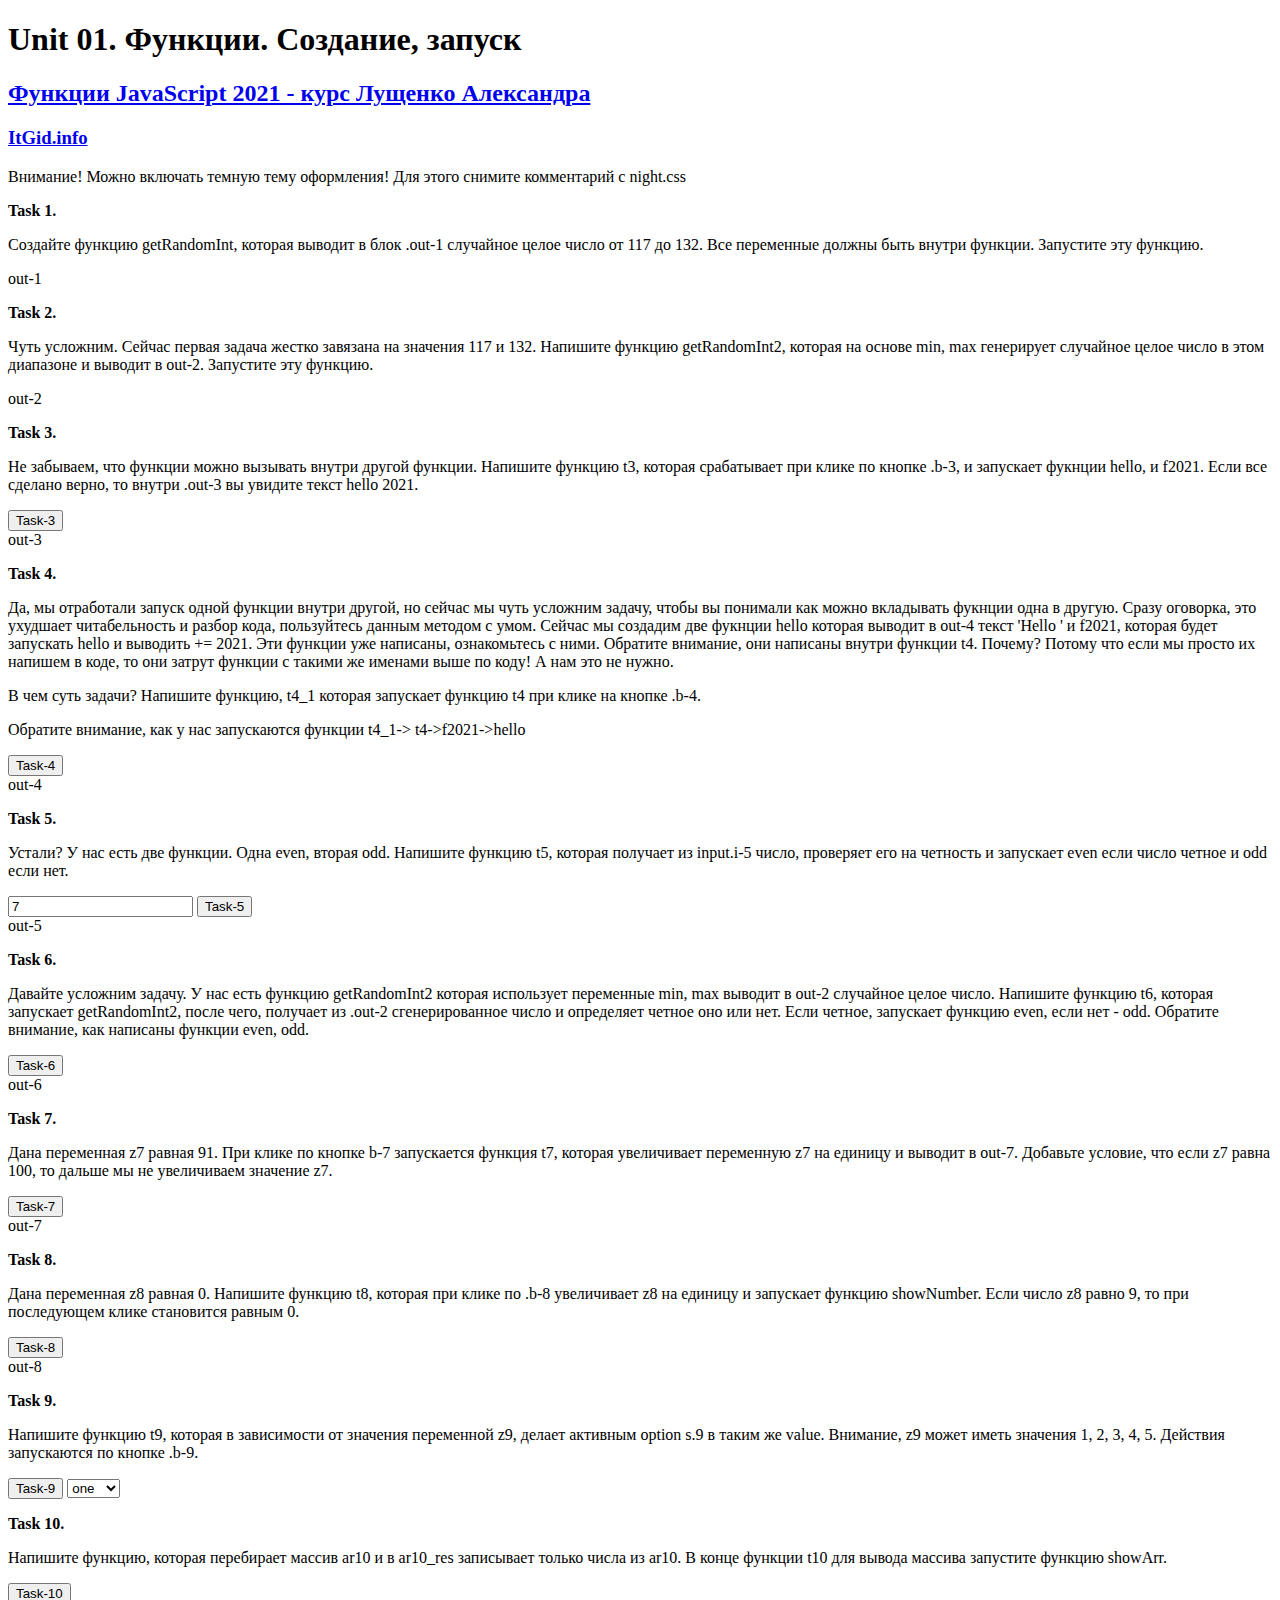
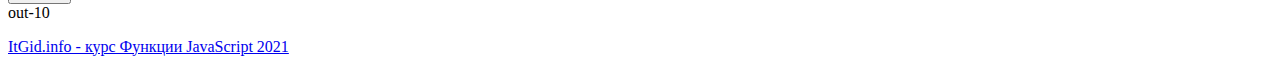
<file: unit_01/unit_01.html>
<!DOCTYPE html>
<html lang="ru">

<head>
    <meta charset="UTF-8">
    <meta name="viewport" content="width=device-width, initial-scale=1.0">
    <meta http-equiv="X-UA-Compatible" content="ie=edge">
    <link rel="shortcut icon" href="https://itgid.info/img/favicon/favicon.ico" type="image/x-icon">
    <link rel="stylesheet" href="https://itgid.info/css/skeleton.css">
    <link rel="stylesheet" href="https://itgid.info/css/style_js20.css">
    <!-- Ночной режим CSS удалите комментарий -->
    <!-- <link rel="stylesheet" href="https://itgid.info/css/night.css"> -->
    <title>Unit 01. ItGid JS Function 2021</title>
</head>

<body>
    <div class="container">
        <h1>Unit 01. Функции. Создание, запуск</h1>
        <h2><a href="https://itgid.info/course/function-2021" target="_blank">Функции JavaScript 2021 - курс Лущенко
                Александра</a></h2>
        <h3><a href="https://itgid.info" target="_blank">ItGid.info</a></h3>
        <p class="text-orange">Внимание! Можно включать темную тему оформления! Для этого снимите комментарий с
            night.css</p>
        <section>
            <p><b>Task 1.</b></p>
            <p>Создайте функцию getRandomInt, которая выводит в блок .out-1 случайное целое число от 117 до 132. Все
                переменные должны быть внутри функции. Запустите эту функцию.</p>
            <div class="out-1">out-1</div>
        </section>

        <section>
            <p><b>Task 2.</b></p>
            <p>Чуть усложним. Сейчас первая задача жестко завязана на значения 117 и 132. Напишите функцию
                getRandomInt2, которая на
                основе min, max генерирует случайное целое число в этом диапазоне и выводит в out-2. Запустите эту
                функцию.</p>
            <div class="out-2">out-2</div>
        </section>

        <section>
            <p><b>Task 3.</b></p>
            <p>Не забываем, что функции можно вызывать внутри другой функции. Напишите функцию t3, которая срабатывает
                при клике по
                кнопке .b-3, и запускает фукнции hello, и f2021. Если все сделано верно, то внутри .out-3 вы увидите
                текст hello 2021.
            </p>
            <button class="button-primary b-3">Task-3</button>
            <div class="out-3">out-3</div>
        </section>

        <section>
            <p><b>Task 4.</b></p>
            <p>Да, мы отработали запуск одной функции внутри другой, но сейчас мы чуть усложним задачу, чтобы вы
                понимали как можно
                вкладывать фукнции одна в другую. Сразу оговорка, это ухудшает читабельность и разбор кода, пользуйтесь
                данным методом с
                умом. Сейчас мы создадим две фукнции hello которая выводит в out-4 текст 'Hello ' и f2021, которая будет
                запускать hello
                и выводить += 2021. Эти функции уже написаны, ознакомьтесь с ними. Обратите внимание, они написаны
                внутри функции t4.
                Почему? Потому что если мы просто их напишем в коде, то они затрут функции с такими же именами выше по
                коду! А нам это
                не нужно.</p>
            <p>В чем суть задачи? Напишите функцию, t4_1 которая запускает функцию t4 при клике на кнопке .b-4.</p>
            <p>Обратите внимание, как у нас запускаются функции t4_1-> t4->f2021->hello</p>
            <button class="button-primary b-4">Task-4</button>
            <div class="out-4">out-4</div>
        </section>

        <section>
            <p><b>Task 5.</b></p>
            <p>Устали? У нас есть две функции. Одна even, вторая odd. Напишите функцию t5, которая получает из input.i-5
                число,
                проверяет его на четность и запускает even если число четное и odd если нет.</p>
            <input type="number" class="i-5" value="7">
            <button class="button-primary b-5">Task-5</button>
            <div class="out-5">out-5</div>
        </section>

        <section>
            <p><b>Task 6.</b></p>
            <p>Давайте усложним задачу. У нас есть функцию getRandomInt2 которая использует переменные min, max выводит
                в out-2
                случайное целое число. Напишите функцию t6, которая запускает getRandomInt2, после чего, получает из
                .out-2
                сгенерированное число и определяет четное оно или нет. Если четное, запускает функцию even, если нет -
                odd. Обратите
                внимание, как написаны функции even, odd.
            </p>
            <button class="button-primary b-6">Task-6</button>
            <div class="out-6">out-6</div>
        </section>

        <section>
            <p><b>Task 7.</b></p>
            <p>Дана переменная z7 равная 91. При клике по кнопке b-7 запускается функция t7, которая увеличивает
                переменную z7 на
                единицу и выводит в out-7. Добавьте условие, что если z7 равна 100, то дальше мы не увеличиваем значение
                z7.
            </p>
            <button class="button-primary b-7">Task-7</button>
            <div class="out-7">out-7</div>
        </section>

        <section>
            <p><b>Task 8.</b></p>
            <p>Дана переменная z8 равная 0. Напишите функцию t8, которая при клике по .b-8 увеличивает z8 на единицу и
                запускает
                функцию showNumber. Если число z8 равно 9, то при последующем клике становится равным 0.
            </p>
            <button class="button-primary b-8">Task-8</button>
            <div class="out-8">out-8</div>
        </section>

        <section>
            <p><b>Task 9.</b></p>
            <p>Напишите функцию t9, которая в зависимости от значения переменной z9, делает активным option s.9 в таким
                же value.
                Внимание, z9 может иметь значения 1, 2, 3, 4, 5. Действия запускаются по кнопке .b-9.
            </p>
            <button class="button-primary b-9">Task-9</button>
            <select class="s-9">
                <option value="1">one</option>
                <option value="2">two</option>
                <option value="3">three</option>
                <option value="4">four</option>
                <option value="5">five</option>
            </select>
        </section>

        <section>
            <p><b>Task 10.</b></p>
            <p>Напишите функцию, которая перебирает массив ar10 и в ar10_res записывает только числа из ar10. В конце функции t10 для
            вывода массива запустите функцию showArr.
            </p>
            <button class="button-primary b-10">Task-10</button>
            <div class="out-10">out-10</div>
        </section>
        <p><a href="https://itgid.info/course/function-2021" title="Материалы с сайта ItGid.info">ItGid.info - курс Функции JavaScript
                2021</a></p>

    </div>

    <script src="unit_01.js"></script>
</body>

</html>
</file>
